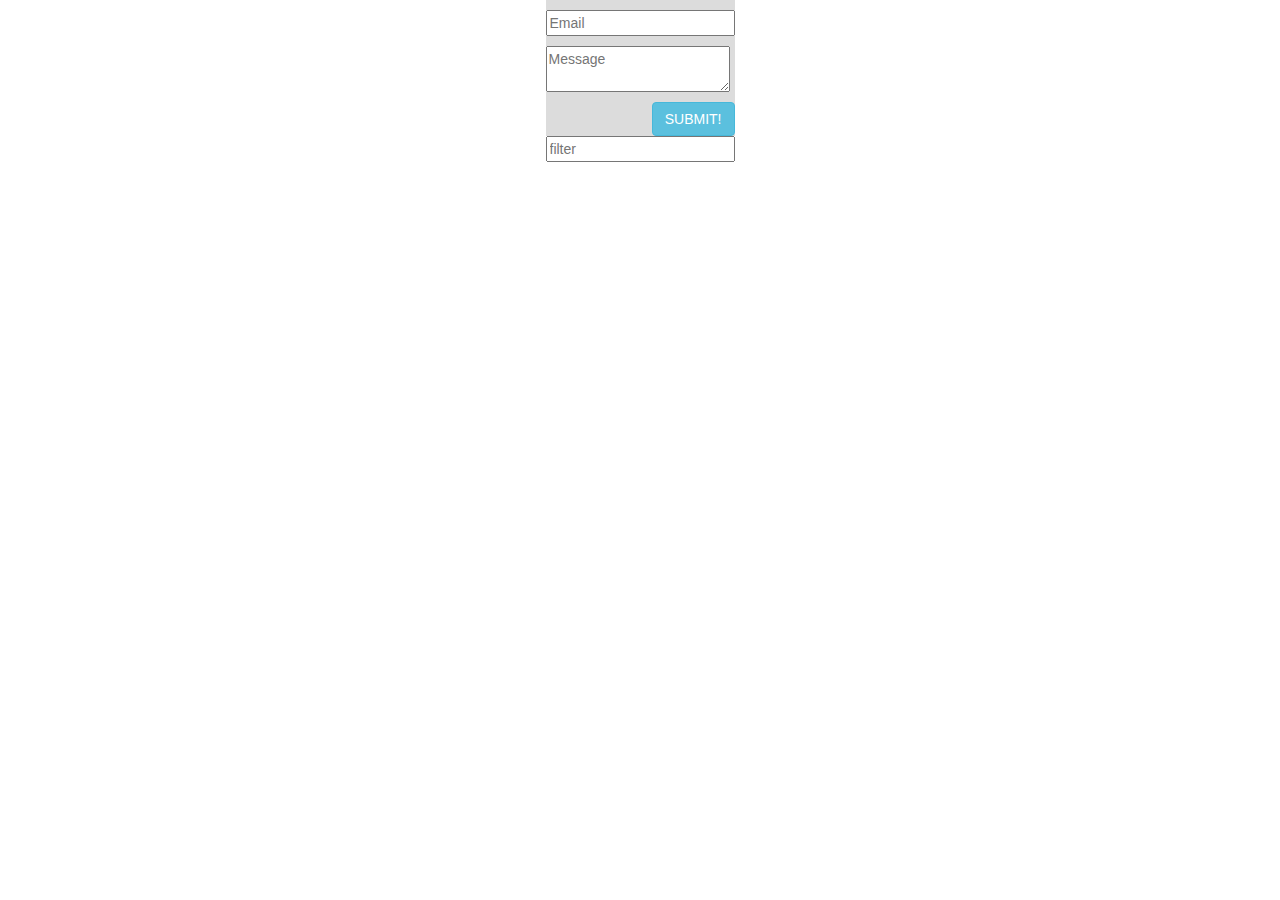
<file: src/views/index.html>
<!DOCTYPE html>
<html lang="en">
<head>
    <meta charset="UTF-8">
    <title></title>
</head>
<body  ng-app="myApp" ng-controller="mainController" >
    <div>
        <add-comment comments-list="comments" class="colStyle"></add-comment>
        <div class="colStyle">
            <input type="text" placeholder="filter" ng-model="filtertext" >
            <comments-view search="filtertext" comments-list="comments" ></comments-view>
        </div>
    </div>
</body>

<script src="../js/libs/angular.js"></script>
<script src="../js/libs/angular-md5.js"></script>
<link rel="stylesheet" href="../css/bootstrap.css"/>
<link rel="stylesheet" href="../css/index.css"/>
<script src="../js/app.js"></script>
<script src="../js/controllers/main.js"></script>
<script src="../js/directives/addComment.js"></script>
<script src="../js/directives/commentsView.js"></script>
</html>
</file>
<file: src/css/index.css>
#commentForm {
    background:gainsboro;
}

#commentsView{
    flex-direction: row;
    justify-content: center;
    align-items: center;
}

body{
    flex-direction: column;
    justify-content: center;
    align-items: center;
    display: flex;
}

.colStyle{
    flex-direction: column;
    justify-content: center;
    display: flex;
    align-items: flex-start;
}

.rowStyle{
    flex-direction: row;
    justify-content: center;
    display: inline-flex;
    align-items: center;
}

.picItemView{
    padding: 0px;
    margin-top: 10px;
}

.item{
    flex-grow: 1;
    margin-top: 10px;
}

button{
    align-self: flex-end;
}

ul{
    padding: 0px;
}
</file>
